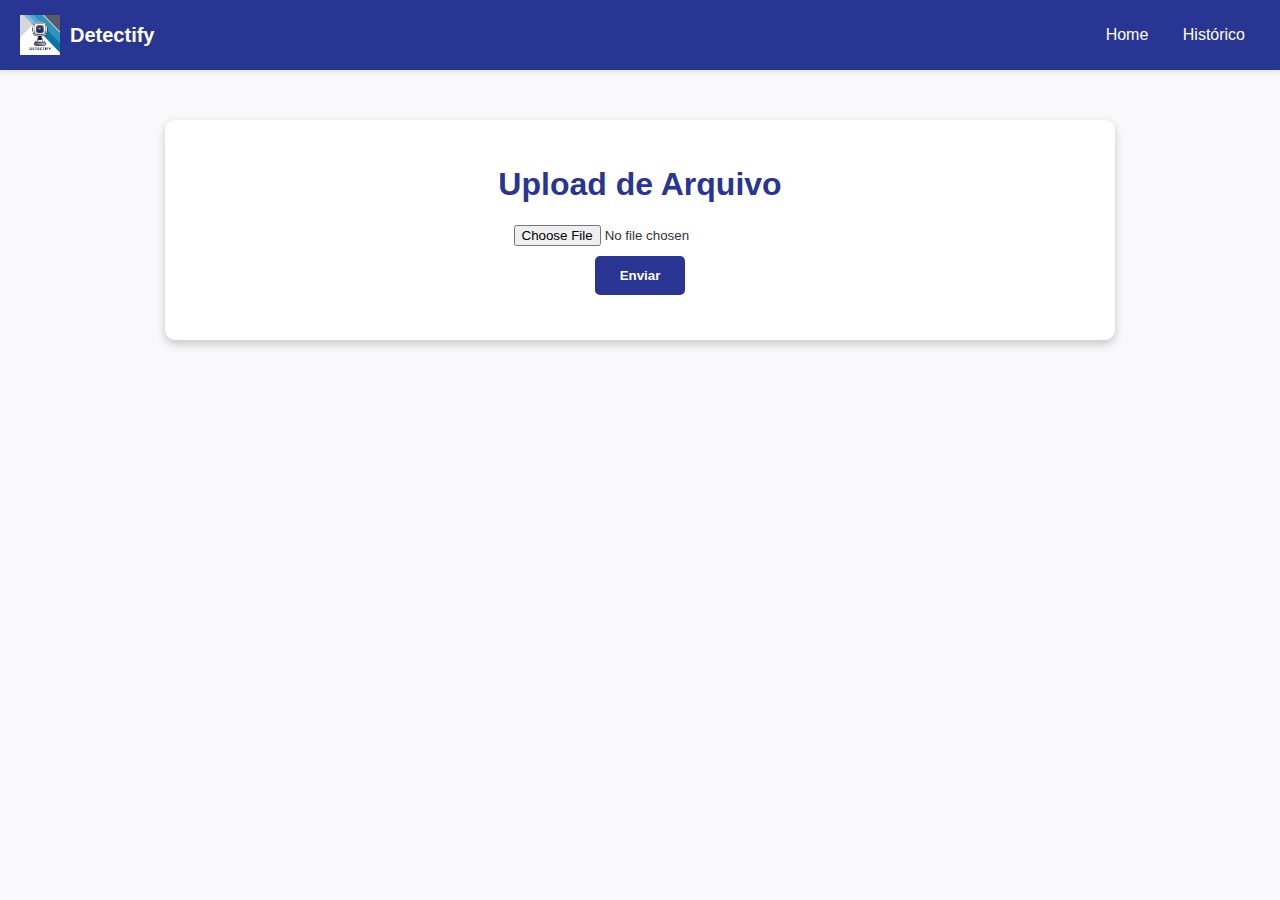
<file: templates/index.html>
<!DOCTYPE html>
<html lang="en">
<head>
    <meta charset="UTF-8">
    <meta name="viewport" content="width=device-width, initial-scale=1.0">
    <title>Detectify - Upload</title>
    <link rel="stylesheet" href="/static/css/styles.css">
</head>
<body>
    <!-- Navbar -->
    <nav class="navbar">
        <div class="logo">
            <img src="/static/images/logo.png" alt="Detectify Logo" />
            <span>Detectify</span>
        </div>
        <div class="nav-links">
            <a href="">Home</a>
            <a href="history">Histórico</a>
        </div>
    </nav>

    <!-- Upload Section -->
    <section class="main-container">
        <h1>Upload de Arquivo</h1>
        <form id="uploadForm">
            <input type="file" name="file" id="fileInput" accept=".jpg,.jpeg,.png,.mp4,.avi,.mkv" required>
            <button type="submit">Enviar</button>
        </form>

        <!-- Progress Bar -->
        <div id="progressContainer" style="display: none;">
            <p>Enviando...</p>
            <div id="progressBar">
                <div id="progress" style="width: 0%;"></div>
            </div>
            <p id="progressText">0%</p>
        </div>

        <!-- Upload Result -->
        <div id="uploadResult" style="display: none;"></div>
    </section>

    <script>
// Função para monitorar o progresso
function monitorProgress() {
    const interval = setInterval(() => {
        fetch('/progress')
            .then(response => response.json())
            .then(data => {
                const progress = data.current;
                const progressBar = document.getElementById('progress');
                const progressText = document.getElementById('progressText');

                // Atualiza a barra e o texto
                progressBar.style.width = progress + '%';
                progressText.textContent = progress + '%';

                // Se o progresso chegar a 100%, para o monitoramento
                if (progress >= 100) {
                    clearInterval(interval);
                }
            })
            .catch(err => {
                console.error('Erro ao obter progresso:', err);
                clearInterval(interval);
            });
    }, 500); // Atualiza a cada 500ms
}

// Função para iniciar o upload e monitorar o progresso
uploadForm.addEventListener('submit', function (event) {
    event.preventDefault();

    const fileInput = document.getElementById('fileInput');
    const file = fileInput.files[0];
    if (!file) {
        alert('Por favor, selecione um arquivo.');
        return;
    }

    const formData = new FormData();
    formData.append('file', file);

    const xhr = new XMLHttpRequest();
    xhr.open('POST', '/upload', true);

    // Exibe a barra de progresso
    const progressContainer = document.getElementById('progressContainer');
    progressContainer.style.display = 'block';

    // Inicia o monitoramento do progresso
    monitorProgress();

    // Conclui o upload
    xhr.onload = function () {
        if (xhr.status === 200) {
            alert('Processamento concluído!');
        } else {
            alert('Erro no processamento.');
        }
    };

    xhr.onerror = function () {
        alert('Erro ao conectar ao servidor.');
    };

    xhr.send(formData);
});

    </script>
</body>
</html>
</file>
<file: static/css/styles.css>
/* Geral */
body {
    font-family: 'Segoe UI', Tahoma, Geneva, Verdana, sans-serif;
    margin: 0;
    padding: 0;
    background-color: #f9f9fb;
    color: #333;
}

/* Navbar */
.navbar {
    display: flex;
    justify-content: space-between;
    align-items: center;
    background-color: #283593;
    color: white;
    padding: 15px 20px;
    box-shadow: 0 2px 5px rgba(0, 0, 0, 0.1);
}

.navbar .logo {
    display: flex;
    align-items: center;
}

.navbar .logo img {
    height: 40px;
    margin-right: 10px;
}

.navbar .logo span {
    font-size: 20px;
    font-weight: bold;
}

.navbar .nav-links a {
    color: white;
    text-decoration: none;
    margin: 0 15px;
    font-weight: 500;
    transition: 0.3s;
}

.navbar .nav-links a:hover {
    text-decoration: underline;
}

/* Main Section */
.main-container {
    max-width: 900px;
    margin: 50px auto;
    text-align: center;
    background: white;
    padding: 25px;
    border-radius: 10px;
    box-shadow: 0 4px 10px rgba(0, 0, 0, 0.2);
}

.main-container h1 {
    color: #283593;
}

form {
    margin: 20px 0;
}

input[type="file"] {
    display: block;
    margin: 10px auto;
}

button {
    padding: 12px 25px;
    background-color: #283593;
    color: white;
    border: none;
    border-radius: 5px;
    cursor: pointer;
    font-weight: bold;
    transition: 0.3s;
}

button:hover {
    background-color: #3949ab;
}

/* Progress Bar */
.progress-container {
    width: 100%;
    background-color: #e0e0e0;
    border-radius: 5px;
    overflow: hidden;
    margin: 20px 0;
    display: block;
}

.progress-bar {
    width: 0%;
    height: 20px;
    background-color: #76c7c0;
    transition: width 0.3s;
}

/* Histórico */
.history-list {
    display: flex;
    flex-wrap: wrap;
    gap: 20px;
    justify-content: center;
}

.history-item {
    background: white;
    padding: 15px;
    border-radius: 8px;
    box-shadow: 0 4px 6px rgba(0, 0, 0, 0.1);
    width: 300px;
    text-align: left;
}

.history-item video {
    width: 100%;
    border-radius: 8px;
    margin-bottom: 10px;
}

.history-item h2 {
    font-size: 18px;
    color: #283593;
    margin-bottom: 10px;
}

.history-item .btn {
    display: inline-block;
    padding: 8px 12px;
    background-color: #283593;
    color: white;
    border-radius: 5px;
    text-decoration: none;
    transition: 0.3s;
}

.history-item .btn:hover {
    background-color: #3949ab;
}

/* Footer */
footer {
    text-align: center;
    padding: 15px;
    background-color: #283593;
    color: white;
    position: relative;
    bottom: 0;
    width: 100%;
}
</file>
